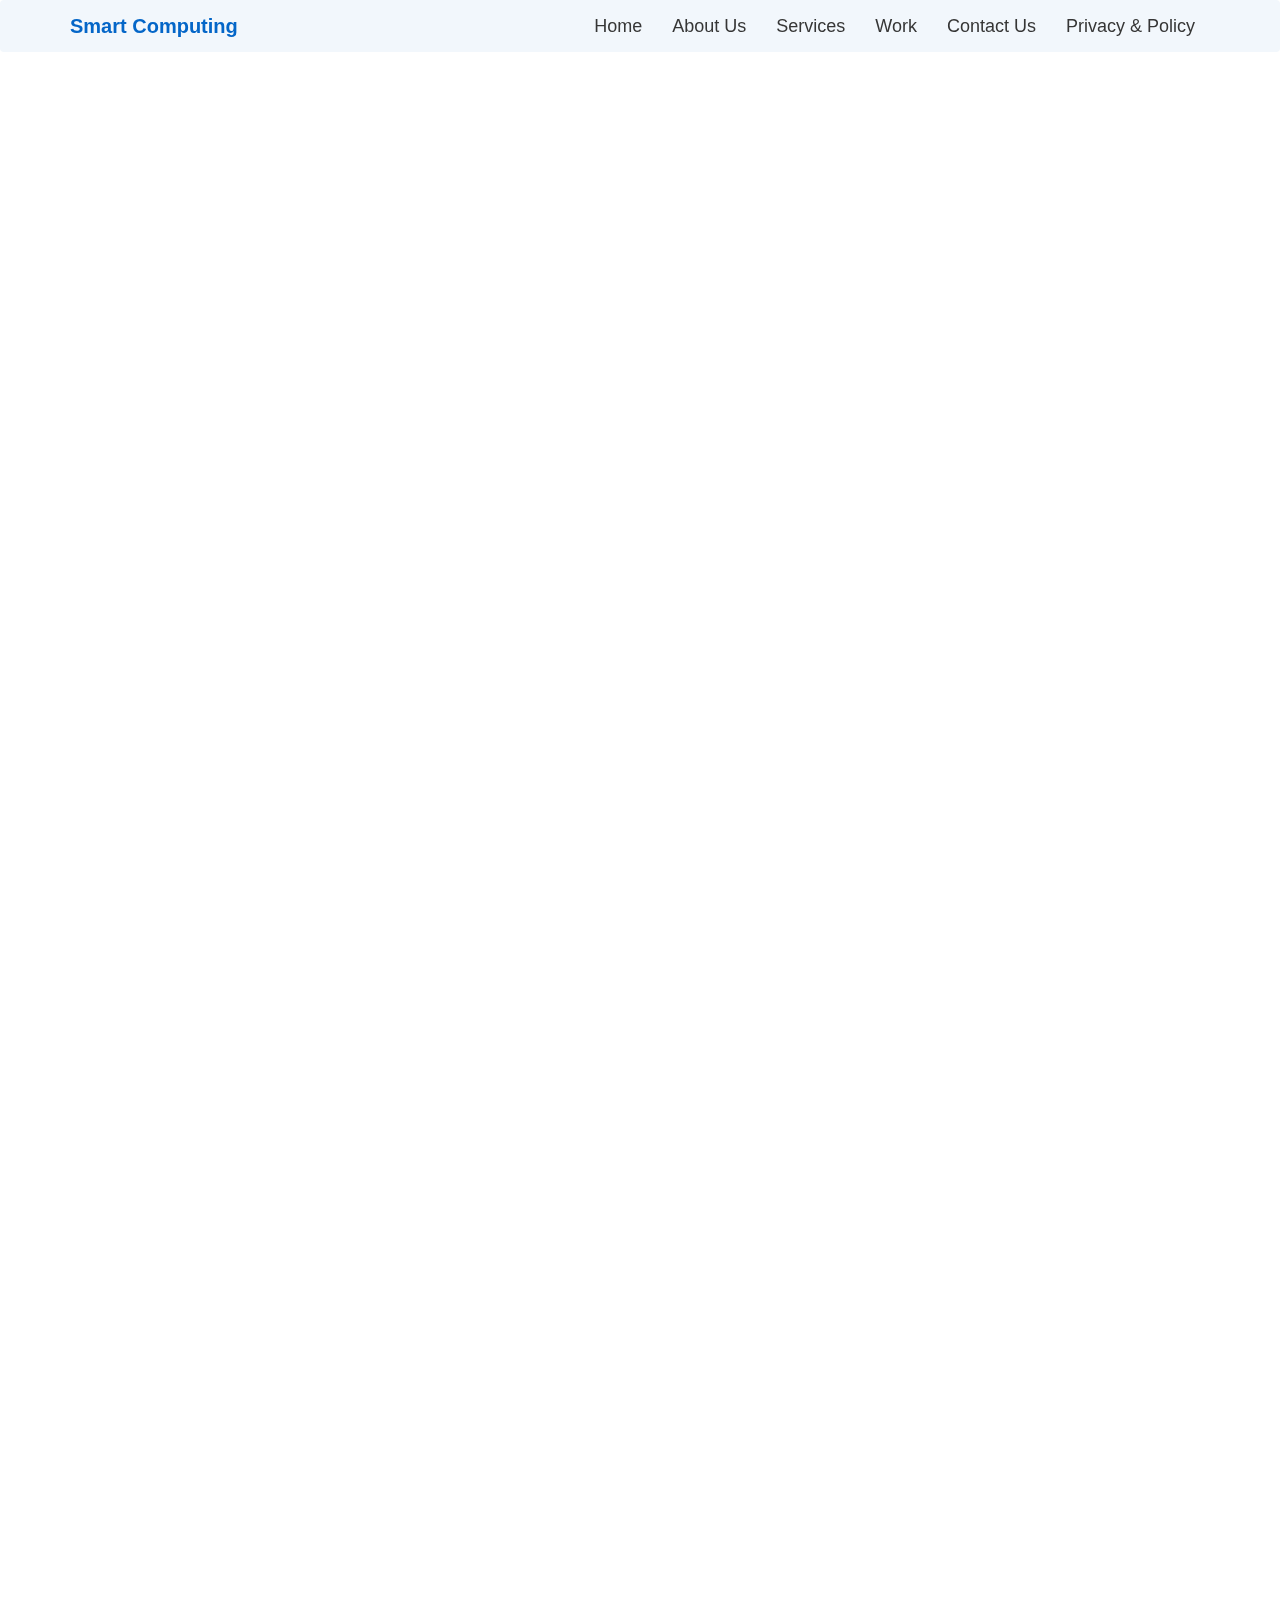
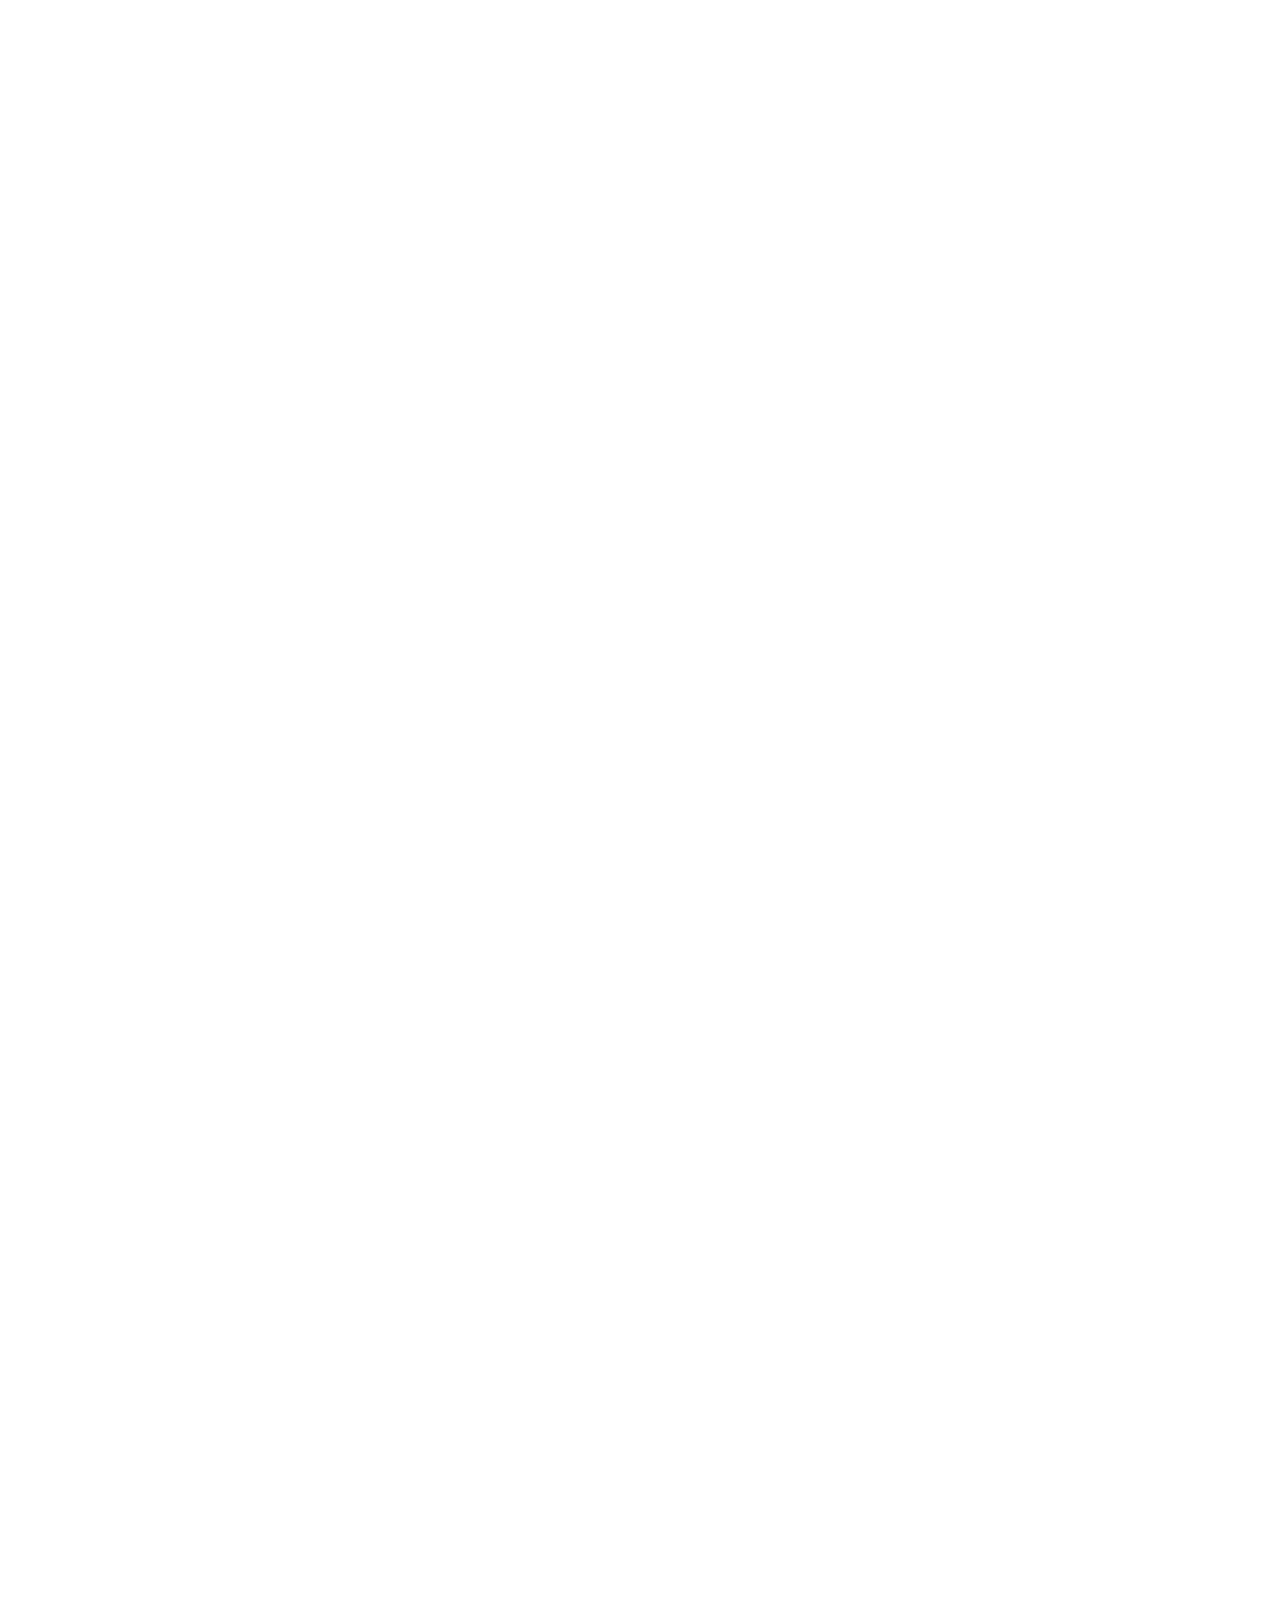
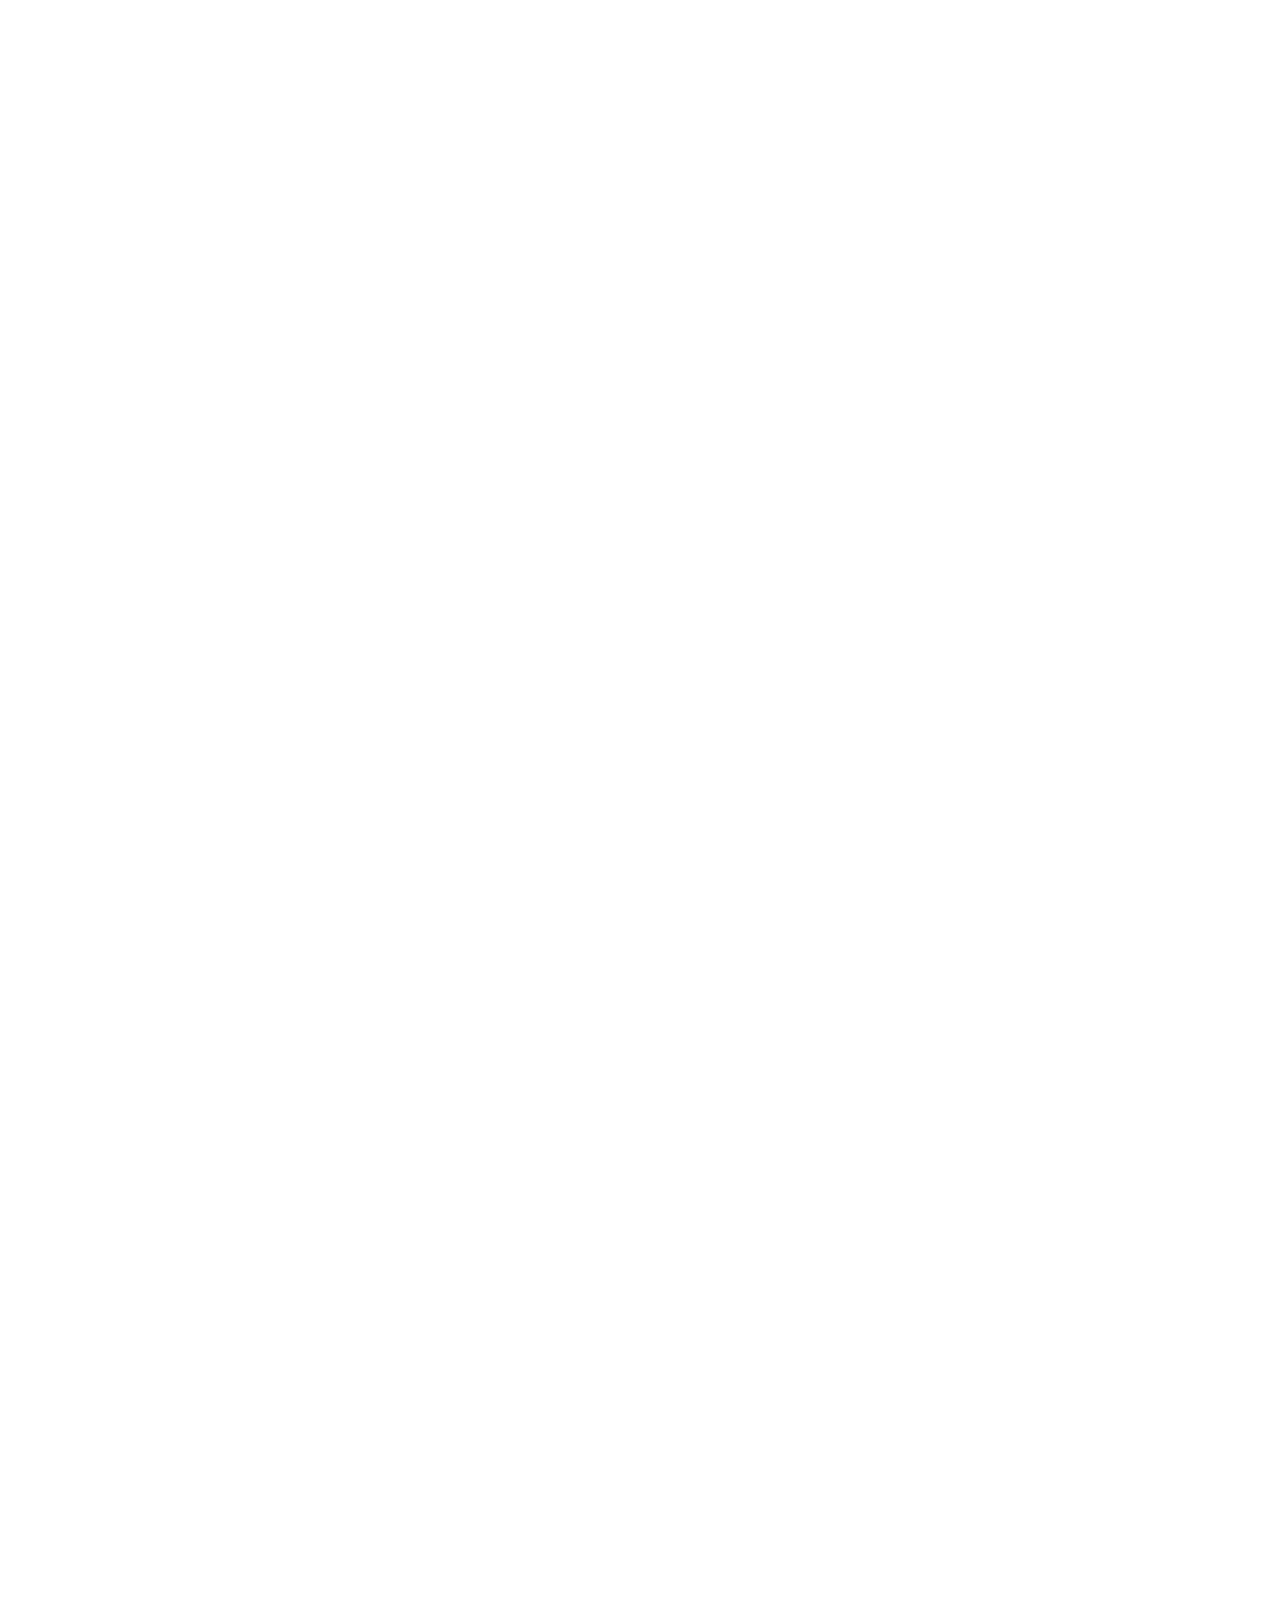
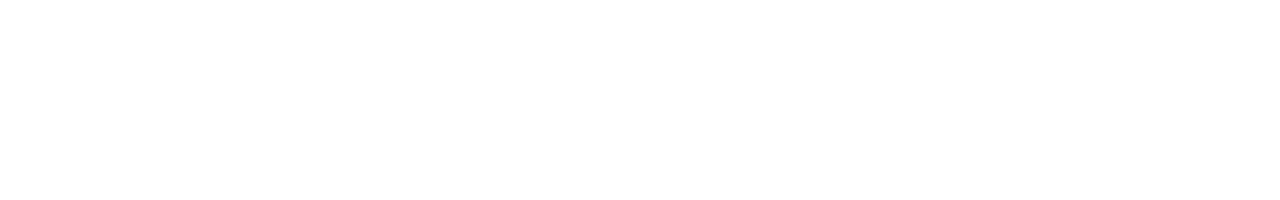
<file: index.html>
<!DOCTYPE html>
<html>
<head>
	<title>Smart Computing</title>
	<meta charset="utf-8">
	<meta name="viewport" content="width=device-width , initial=1">
	<link rel="stylesheet" type="text/css" href="css/bootstrap.min.css">
	<link rel="stylesheet" type="text/css" href="css/font-awesome.min.css">
	<link rel="stylesheet" type="text/css" href="css/style.css">
    <link rel="stylesheet" href="https://use.fontawesome.com/releases/v5.4.1/css/all.css" integrity="sha384-5sAR7xN1Nv6T6+dT2mhtzEpVJvfS3NScPQTrOxhwjIuvcA67KV2R5Jz6kr4abQsz" crossorigin="anonymous">
    <link href="https://fonts.googleapis.com/css?family=Lobster" rel="stylesheet">
    <link href="https://fonts.googleapis.com/css?family=Merienda" rel="stylesheet">
    <link href="https://fonts.googleapis.com/css?family=Amaranth" rel="stylesheet">
      <script src="https://ajax.googleapis.com/ajax/libs/jquery/3.5.1/jquery.min.js"></script>
</head>
<body>
<!--start navBar-->
<section class="navBar">

</section>
<!--end navBar-->
<section class="header">
<div class="hs"></div>  
<div class="hss">
    
</div>
<div class="hs"></div>  
<div class="hss">
    
</div>
</section>
    <script type="text/javascript" src="js/bootstrap.min.js"></script>
	<script type="text/javascript" src="js/jquery.min.js"></script>
	<script type="text/javascript" src="js/style.js"></script>
	<script type="text/javascript" src="js/wow.min.js"></script>
	<script type="text/javascript"> new WOW().init();</script>

    <script>
//        $(function(){
//      $(".hs").load("eng-text.html .header");
//    });
//        $(function(){
//      $(".hss").load("eng-text.html .about");
//    });


    </script>

</body>
</file>
<file: css/style.css>
/*colors*/
body {
    height: 5000px;
}
:root {
    --primaryOne: #0466C8;
    --primaryTwo: #FFA428;
    --primaryThree: #FFFFFF;
    --secondaryOne: #FFF2DC;
    --secondaryTwo: #363636;
    --secondaryThree: #7F7F7F;
    --secondaryFour: #F2F7FC;
}
/*colors*/
/*Start NavBar Logo Style*/
.navBar .navbar-header a {
    color: var(--primaryOne);
    font-size: 20px;
    font-weight: bold;
}
.navBar .navbar-header a:hover {
    color: var(--primaryOne);
}
/*End NavBar Style*/
/*Start NavBar Li Style*/
.navBar .nav li a {
    color: var(--secondaryTwo);
    font-size: 18px;
}
/*End NavBar Li Style*/
/*Start NavBar Background Color and scroll*/
#navbar {
    background-color: var(--secondaryFour);
  position: fixed;
  top: 0;
  width: 100%;
  display: block;
  transition: top 0.3s;
}
.navBar .collapse .nav a:hover {
    background-color: var(--secondaryFour);
}

/*end NavBar Background Color*/
/*start navBar Small Screen*/
.navbar-toggle span {
    background-color: black;
}
/*End navBar Small Screen*/
</file>
